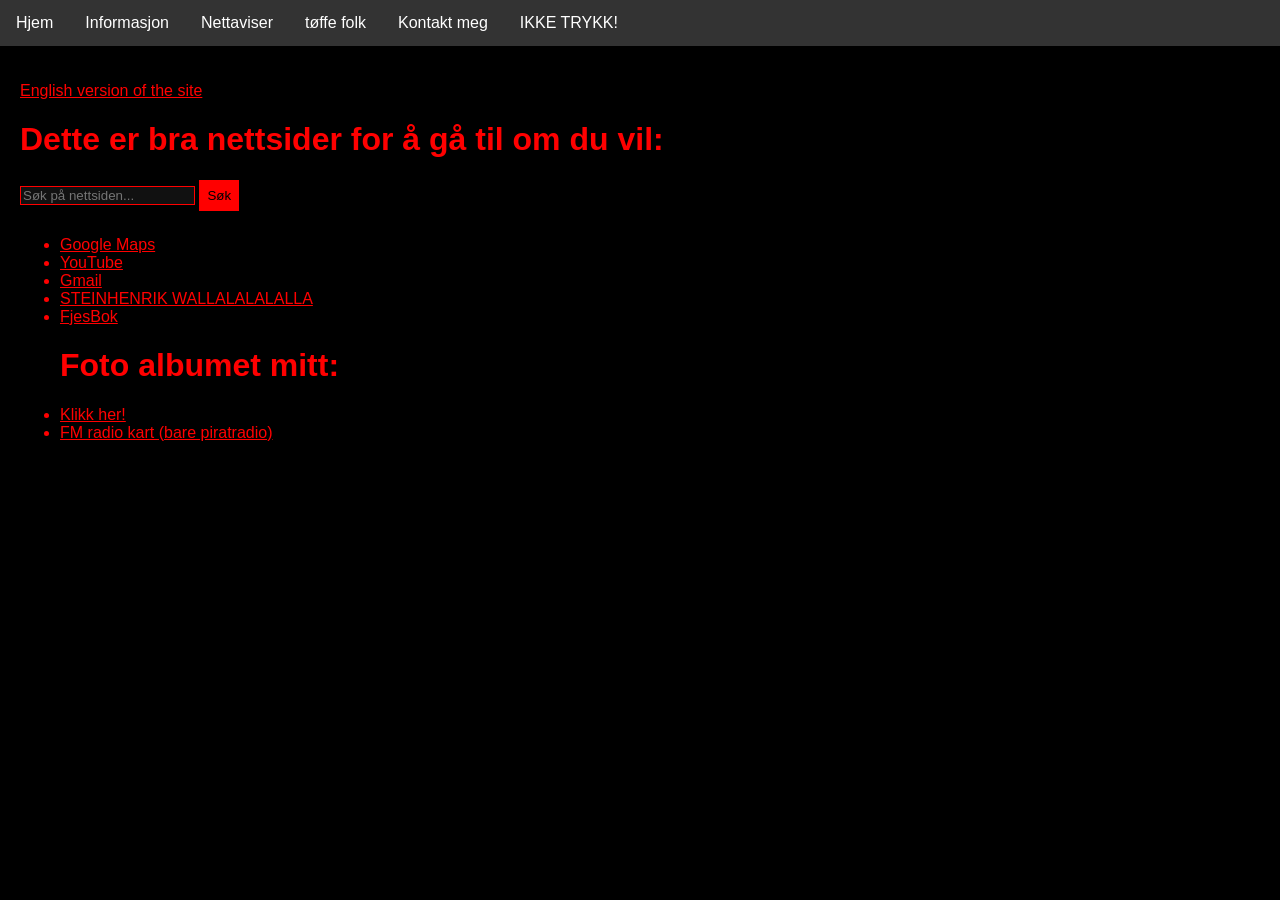
<file: index.html>
<!DOCTYPE html>
<html lang="no">
<head>
  <meta charset="UTF-8">
  <title>Noah Sin Nettside</title>
  <link rel="stylesheet" href="navbar.css"> 
  <style>
    body { background: black; color: red; font-family: sans-serif; margin: 0; }
    a { color: red; }
    button { background: red; color: black; border: none; padding: 8px; cursor: pointer; }
    input { background: #111; color: red; border: 1px solid red; }
    .content { padding: 20px; }
  </style>
</head>
<body>

<div class="navbar">
<a href="index.html">Hjem</a>
<a href="info.html">Informasjon</a>
<div class="subnav">
  <button class="subnavbtn">Nettaviser <i class="fa fa-caret-down"></i></button>
  <div class="subnav-content">
    <a href="https://www.vg.no">VG</a>
    <a href="https://www.aftenposten.no">Aftenposten</a>
    <a href="https://www.sb.no">Sandefjords blad</a>
  </div>
</div>
<div class="subnav">
  <button class="subnavbtn">tøffe folk <i class="fa fa-caret-down"></i></button>
  <div class="subnav-content">
    <a href="paul.html">Paul Logan</a>
  </div>
</div>
<a href="kontakt.html">Kontakt meg</a>
  <a href="jegsaikketrykk.html">IKKE TRYKK!</a>
</div>

<div class="content">
  <p><a href="index-en.html">English version of the site</a></p>
    <h1>Dette er bra nettsider for å gå til om du vil:</h1>
  <div style="margin-bottom: 25px;">
    <input type="text" placeholder="Søk på nettsiden..." onfocus="alert('haha du tror jeg faktisk gadd å kode dette? ikke søren'); this.blur();">
    <button>Søk</button>
  </div>
  <ul>
    <li><a href="https://www.google.com/maps" target="_blank">Google Maps</a></li>
    <li><a href="https://www.youtube.com" target="_blank">YouTube</a></li>
    <li><a href="https://mail.google.com" target="_blank">Gmail</a></li>
    <li><a href="https://steinhenrik.no" target="_blank">STEINHENRIK WALLALALALALLA</a></li>
    <li><a href="https://facebook.com/" target="_blank">FjesBok</a></li>
    <h1>Foto albumet mitt:</h1>
    <li><a href="https://noahsinnettside2.github.io/" target="_blank">Klikk her!</a></li>
    <li><a href="map/map.html">FM radio kart (bare piratradio)</a></li>
  </ul>
</div>

</body>
</html>
</file>
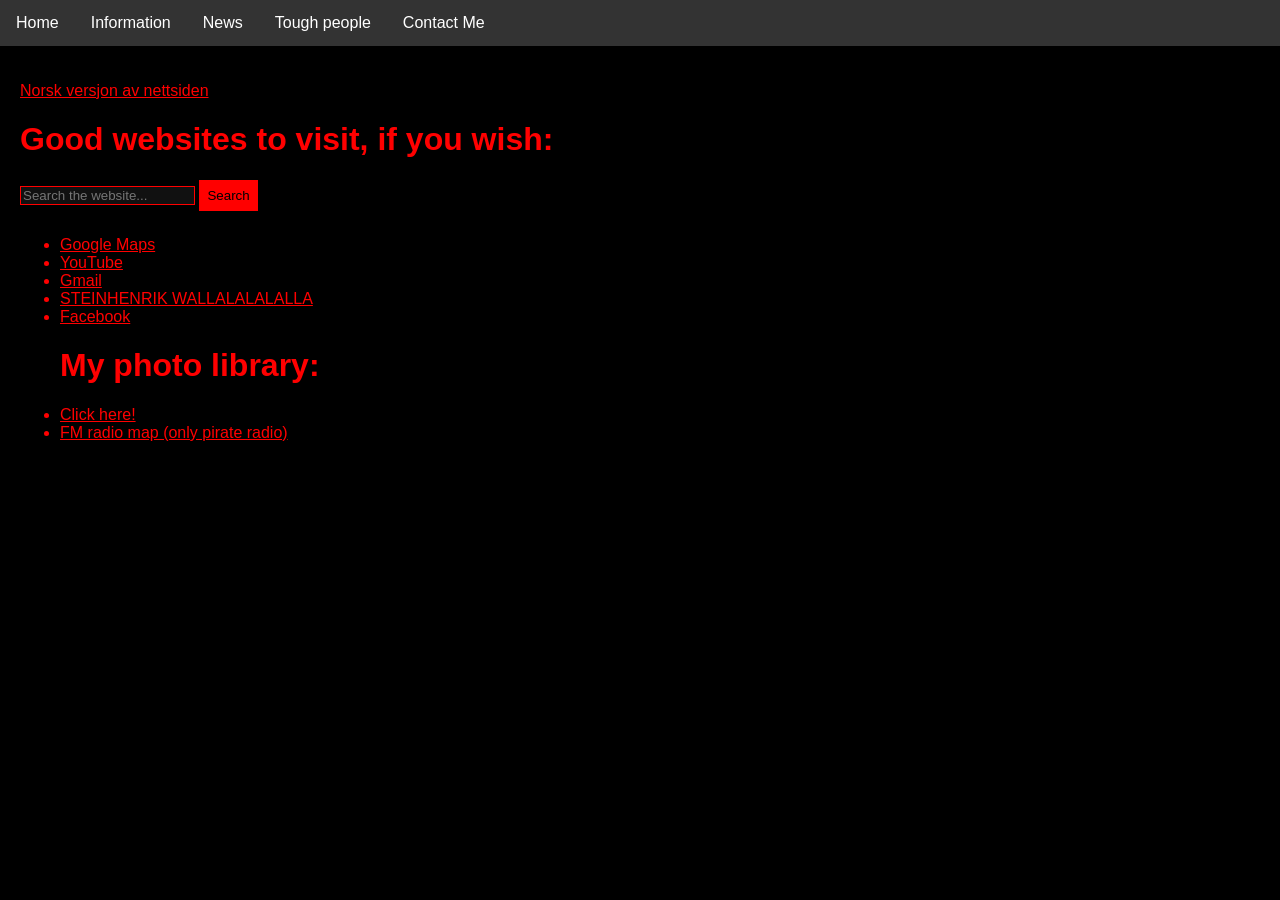
<file: index-en.html>
<!DOCTYPE html>
<html lang="en">
<head>
  <meta charset="UTF-8">
  <title>Noah's Webpage</title>
  <link rel="stylesheet" href="navbar.css">
  <style>
    body { background: black; color: red; font-family: sans-serif; margin: 0; }
    a { color: red; }
    button { background: red; color: black; border: none; padding: 8px; cursor: pointer; }
    input { background: #111; color: red; border: 1px solid red; }
    .content { padding: 20px; }
  </style>
</head>
<body>

<div class="navbar">
<a href="index-en.html">Home</a>
<a href="info-en.html">Information</a> <div class="subnav">
  <button class="subnavbtn">News <i class="fa fa-caret-down"></i></button>
  <div class="subnav-content">
    <a href="https://www.vg.no">VG</a>
    <a href="https://www.aftenposten.no">Aftenposten</a>
    <a href="https://www.sb.no">Sandefjords blad</a>
  </div>
</div>
<div class="subnav">
  <button class="subnavbtn">Tough people <i class="fa fa-caret-down"></i></button>
  <div class="subnav-content">
    <a href="paul-en.html">Paul Logan</a>
  </div>
</div>
<a href="kontakt-en.html">Contact Me</a>
</div>

<div class="content">
  <p><a href="index.html">Norsk versjon av nettsiden</a></p>
  <h1>Good websites to visit, if you wish:</h1>
  <div style="margin-bottom: 25px;">
    <input type="text" placeholder="Search the website..." onfocus="alert('haha you think I actually bothered to code this? no way'); this.blur();">
    <button>Search</button>
  </div>
  <ul>
    <li><a href="https://www.google.com/maps" target="_blank">Google Maps</a></li>
    <li><a href="https://www.youtube.com" target="_blank">YouTube</a></li>
    <li><a href="https://mail.google.com" target="_blank">Gmail</a></li>
    <li><a href="https://steinhenrik.no" target="_blank">STEINHENRIK WALLALALALALLA</a></li>
    <li><a href="https://facebook.com/" target="_blank">Facebook</a></li>
    <h1>My photo library:</h1>
    <li><a href="https://noahsinnettside2.github.io/" target="_blank">Click here!</a></li>
    <li><a href="map/map.html">FM radio map (only pirate radio)</a></li>
  </ul>
</div>

</body>
</html>
</file>
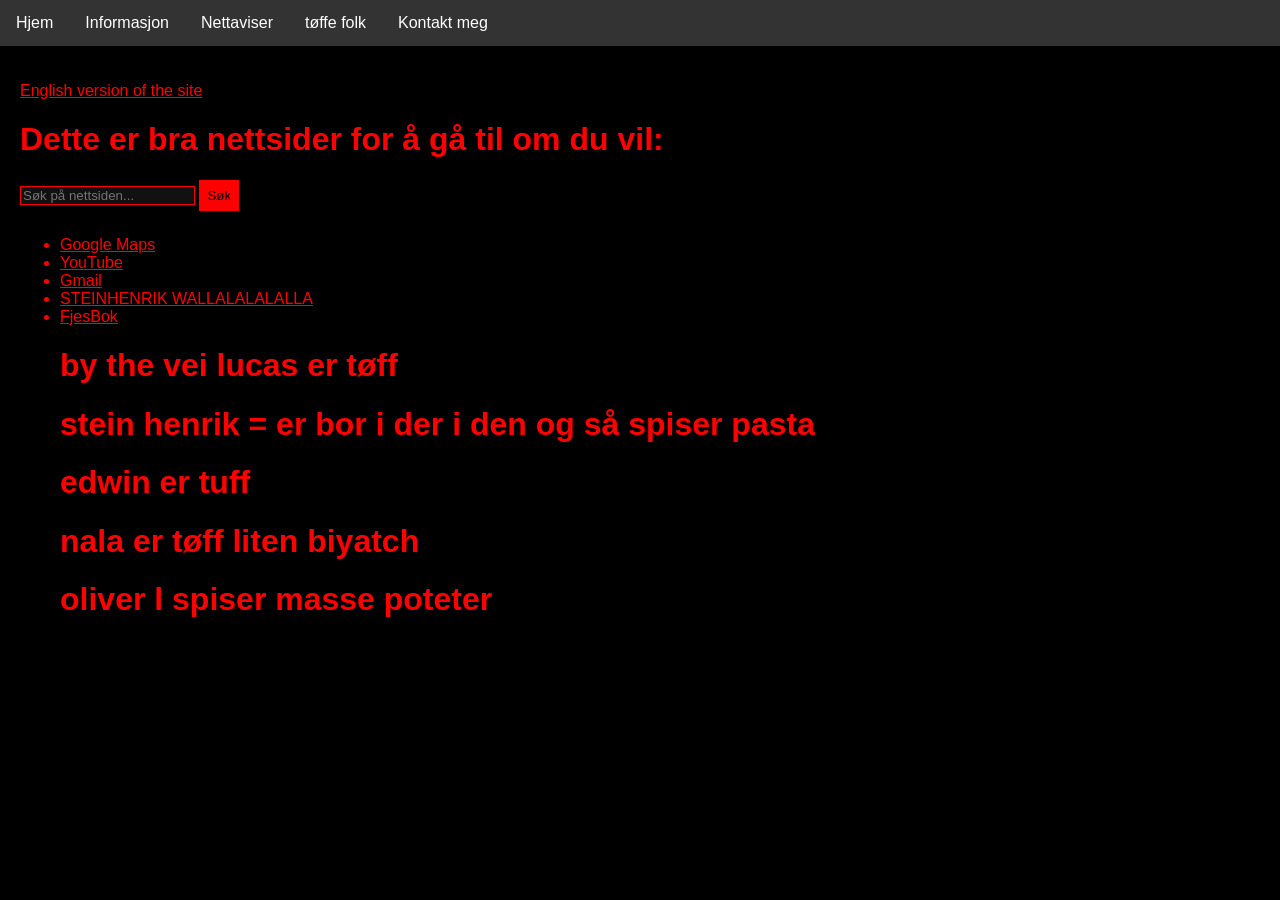
<file: indexbackup.html>
<!DOCTYPE html>
<html lang="no">
<head>
  <meta charset="UTF-8">
  <title>Noah Sin Nettside</title>
  <link rel="stylesheet" href="navbar.css"> <style>
    body { background: black; color: red; font-family: sans-serif; margin: 0; }
    a { color: red; }
    button { background: red; color: black; border: none; padding: 8px; cursor: pointer; }
    input { background: #111; color: red; border: 1px solid red; }
    .content { padding: 20px; }
  </style>
</head>
<body>

<div class="navbar">
<a href="index.html">Hjem</a>
<a href="info.html">Informasjon</a>
<div class="subnav">
  <button class="subnavbtn">Nettaviser <i class="fa fa-caret-down"></i></button>
  <div class="subnav-content">
    <a href="https://www.vg.no">VG</a>
    <a href="https://www.aftenposten.no">Aftenposten</a>
    <a href="https://www.sb.no">Sandefjords blad</a>
  </div>
</div>
<div class="subnav">
  <button class="subnavbtn">tøffe folk <i class="fa fa-caret-down"></i></button>
  <div class="subnav-content">
    <a href="paul.html">Paul Logan</a>
  </div>
</div>
<a href="kontakt.html">Kontakt meg</a>
</div>

<div class="content">
  <p><a href="index-en.html">English version of the site</a></p>
    <h1>Dette er bra nettsider for å gå til om du vil:</h1>
  <div style="margin-bottom: 25px;">
    <input type="text" placeholder="Søk på nettsiden..." onfocus="alert('haha du tror jeg faktisk gadd å kode dette? ikke søren'); this.blur();">
    <button>Søk</button>
  </div>
  <ul>
    <li><a href="https://www.google.com/maps" target="_blank">Google Maps</a></li>
    <li><a href="https://www.youtube.com" target="_blank">YouTube</a></li>
    <li><a href="https://mail.google.com" target="_blank">Gmail</a></li>
    <li><a href="https://steinhenrik.no" target="_blank">STEINHENRIK WALLALALALALLA</a></li>
    <li><a href="https://facebook.com/" target="_blank">FjesBok</a></li>
 <h1>by the vei lucas er tøff</h1>
     <h1>stein henrik = er bor i der i den og så spiser pasta</h1>
         <h1>edwin er tuff</h1>
         <h1>nala er tøff liten biyatch</h1>
         <h1>oliver l spiser masse poteter</h1>
  </ul>
</div>

</body>
</html>
</file>
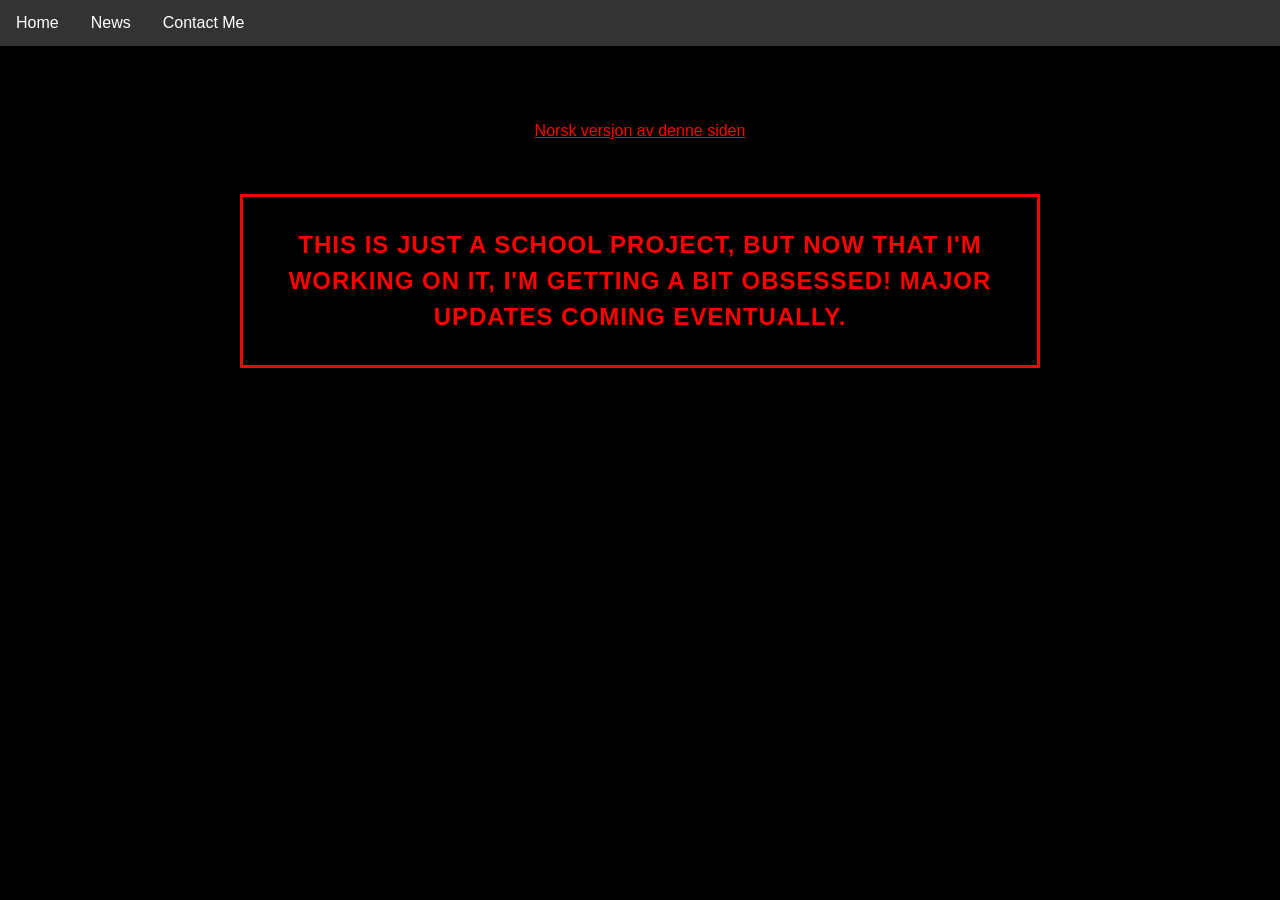
<file: info-en.html>
<!DOCTYPE html>
<html lang="en">
<head>
  <meta charset="UTF-8">
  <title>Information - Noah</title>
  <link rel="stylesheet" href="navbar.css">
  <style>
    body { background: black; color: red; font-family: sans-serif; margin: 0; }
    a { color: red; }
    .content { 
      padding: 60px 20px; 
      text-align: center; 
      max-width: 800px; 
      margin: 0 auto; 
    }
    h2 { 
      border: 3px solid red; 
      padding: 30px; 
      line-height: 1.5;
      text-transform: uppercase;
      letter-spacing: 1px;
    }
  </style>
</head>
<body>

<div class="navbar">
<a href="index-en.html">Home</a>
<div class="subnav">
  <button class="subnavbtn">News <i class="fa fa-caret-down"></i></button>
  <div class="subnav-content">
    <a href="https://www.vg.no">VG</a>
    <a href="https://www.aftenposten.no">Aftenposten</a>
    <a href="https://www.sb.no">Sandefjords blad</a>
  </div>
</div>
<a href="kontakt-en.html">Contact Me</a>
</div>

<div class="content">
  <p><a href="info.html">Norsk versjon av denne siden</a></p>
  <br>
  <h2>This is just a school project, but now that I'm working on it, I'm getting a bit obsessed! Major updates coming eventually.</h2>
</div>

</body>
</html>
</file>
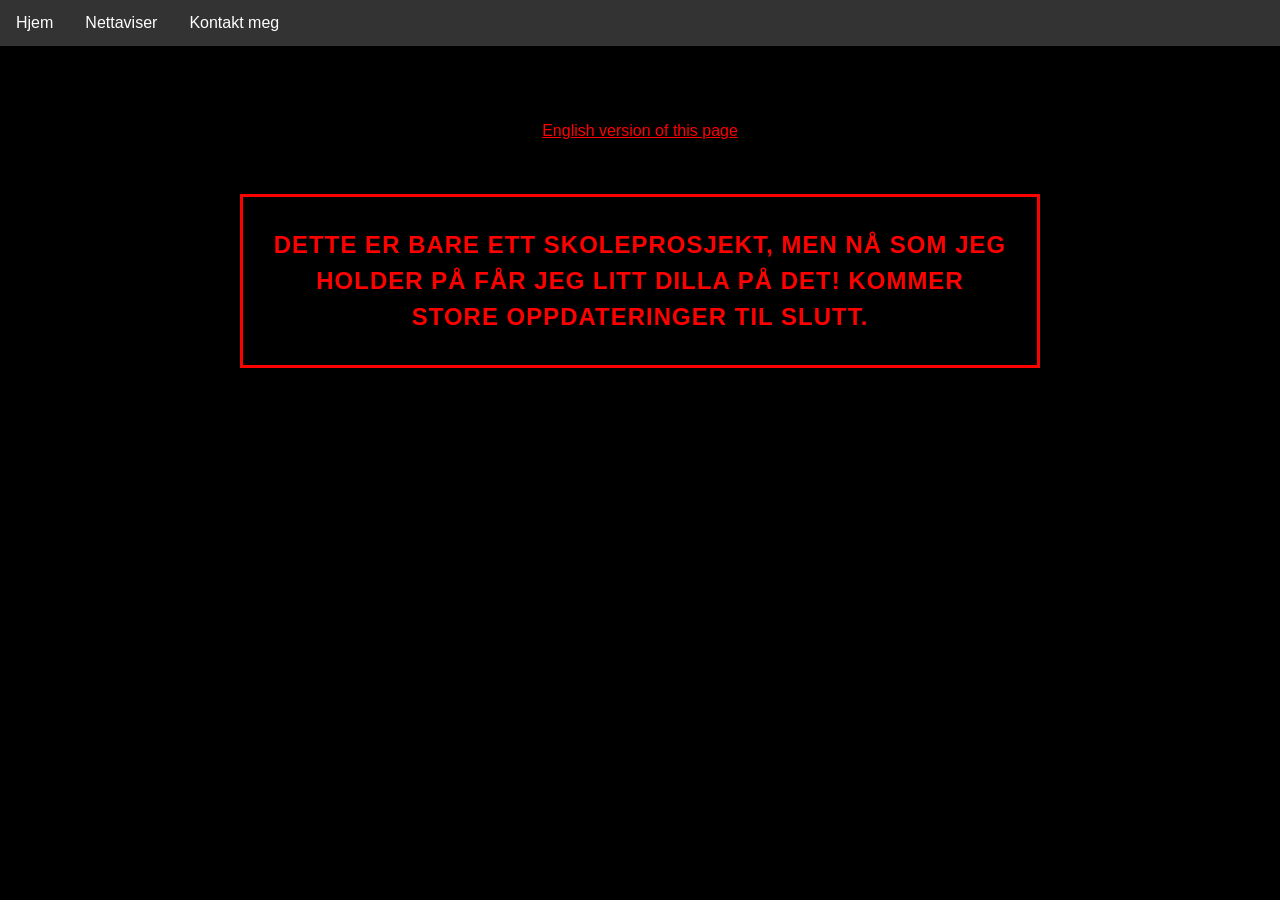
<file: info.html>
<!DOCTYPE html>
<html lang="no">
<head>
  <meta charset="UTF-8">
  <title>Informasjon - Noah</title>
  <link rel="stylesheet" href="navbar.css">
  <style>
    body { background: black; color: red; font-family: sans-serif; margin: 0; }
    a { color: red; }
    .content { 
      padding: 60px 20px; 
      text-align: center; 
      max-width: 800px; 
      margin: 0 auto; 
    }
    h2 { 
      border: 3px solid red; 
      padding: 30px; 
      line-height: 1.5;
      text-transform: uppercase;
      letter-spacing: 1px;
    }
  </style>
</head>
<body>

<div class="navbar">
<a href="index.html">Hjem</a>
<div class="subnav">
  <button class="subnavbtn">Nettaviser <i class="fa fa-caret-down"></i></button>
  <div class="subnav-content">
    <a href="https://www.vg.no">VG</a>
    <a href="https://www.aftenposten.no">Aftenposten</a>
    <a href="https://www.sb.no">Sandefjords blad</a>
  </div>
</div>
<a href="kontakt.html">Kontakt meg</a>
</div>

<div class="content">
  <p><a href="info-en.html">English version of this page</a></p>
  <br>
  <h2>Dette er bare ett skoleprosjekt, men nå som jeg holder på får jeg litt dilla på det! Kommer store oppdateringer til slutt.</h2>
</div>

</body>
</html>
</file>
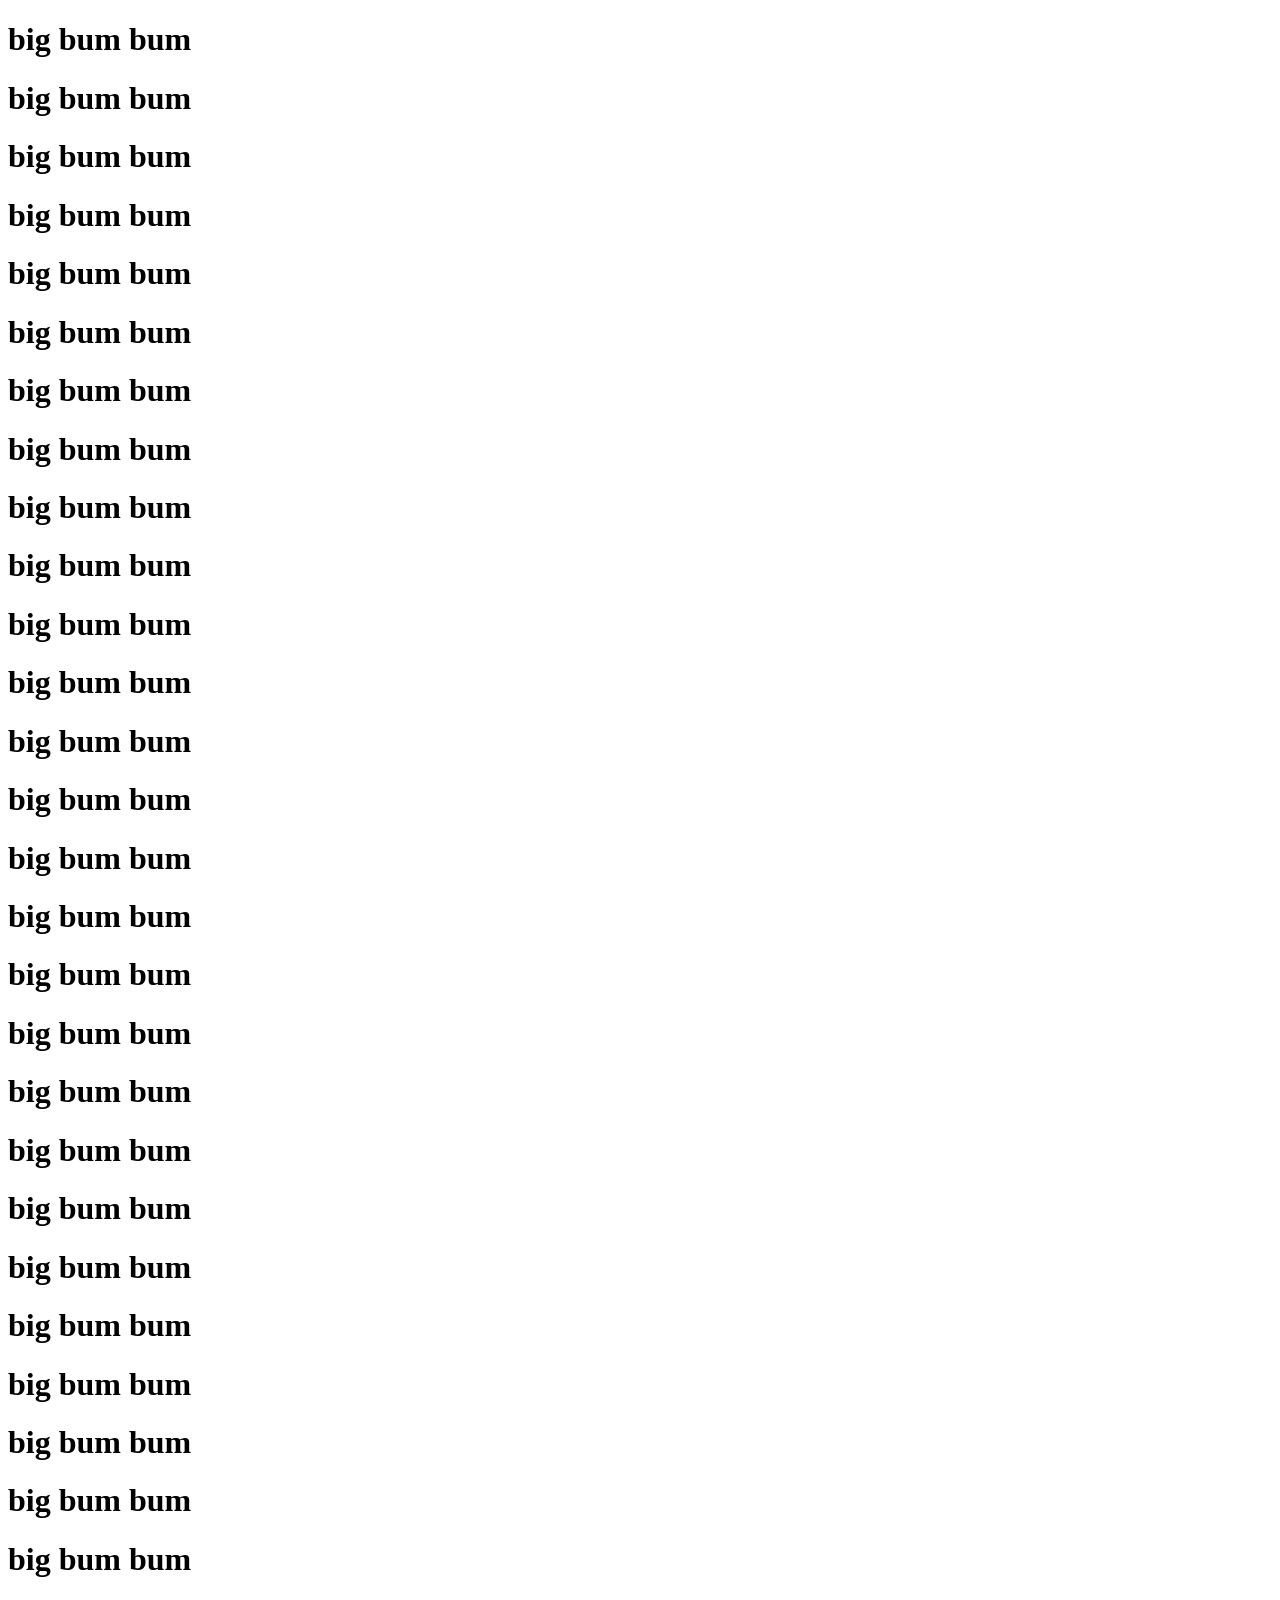
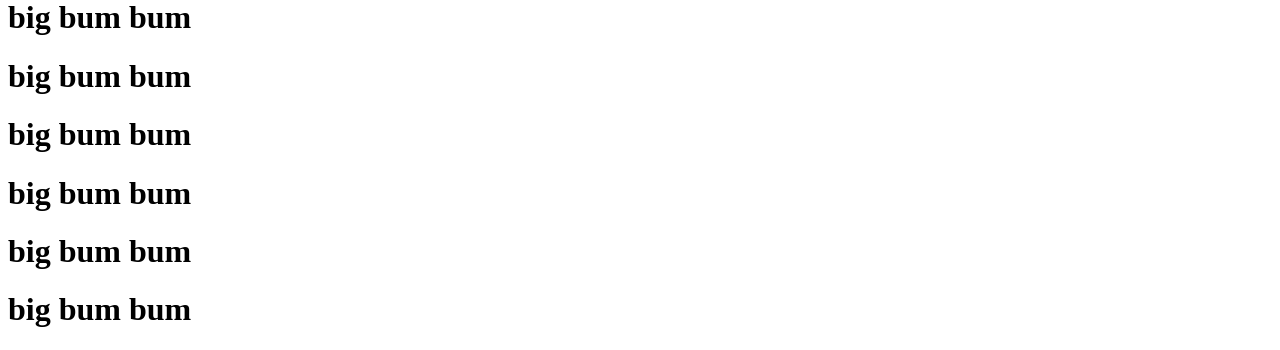
<file: jegsaikketrykk.html>
<!DOCTYPE html>
<html lang="en">
<head>
    <meta charset="UTF-8">
    <meta name="viewport" content="width=device-width, initial-scale=1.0">
    <title>YOU FUCKING IDIOT</title>
</head>
<body>
    <h1>big bum bum</h1>
    <h1>big bum bum</h1>
    <h1>big bum bum</h1>
    <h1>big bum bum</h1>
    <h1>big bum bum</h1>
    <h1>big bum bum</h1>
    <h1>big bum bum</h1>
    <h1>big bum bum</h1>
    <h1>big bum bum</h1>
    <h1>big bum bum</h1>
    <h1>big bum bum</h1>
    <h1>big bum bum</h1>
    <h1>big bum bum</h1>
    <h1>big bum bum</h1>
    <h1>big bum bum</h1>
    <h1>big bum bum</h1>
    <h1>big bum bum</h1>
    <h1>big bum bum</h1>
    <h1>big bum bum</h1>
    <h1>big bum bum</h1>
    <h1>big bum bum</h1>
    <h1>big bum bum</h1>
    <h1>big bum bum</h1>
    <h1>big bum bum</h1>
    <h1>big bum bum</h1>
    <h1>big bum bum</h1>
    <h1>big bum bum</h1>
    <h1>big bum bum</h1>
    <h1>big bum bum</h1>
    <h1>big bum bum</h1>
    <h1>big bum bum</h1>
    <h1>big bum bum</h1>
    <h1>big bum bum</h1>
</body>
</html>
</file>
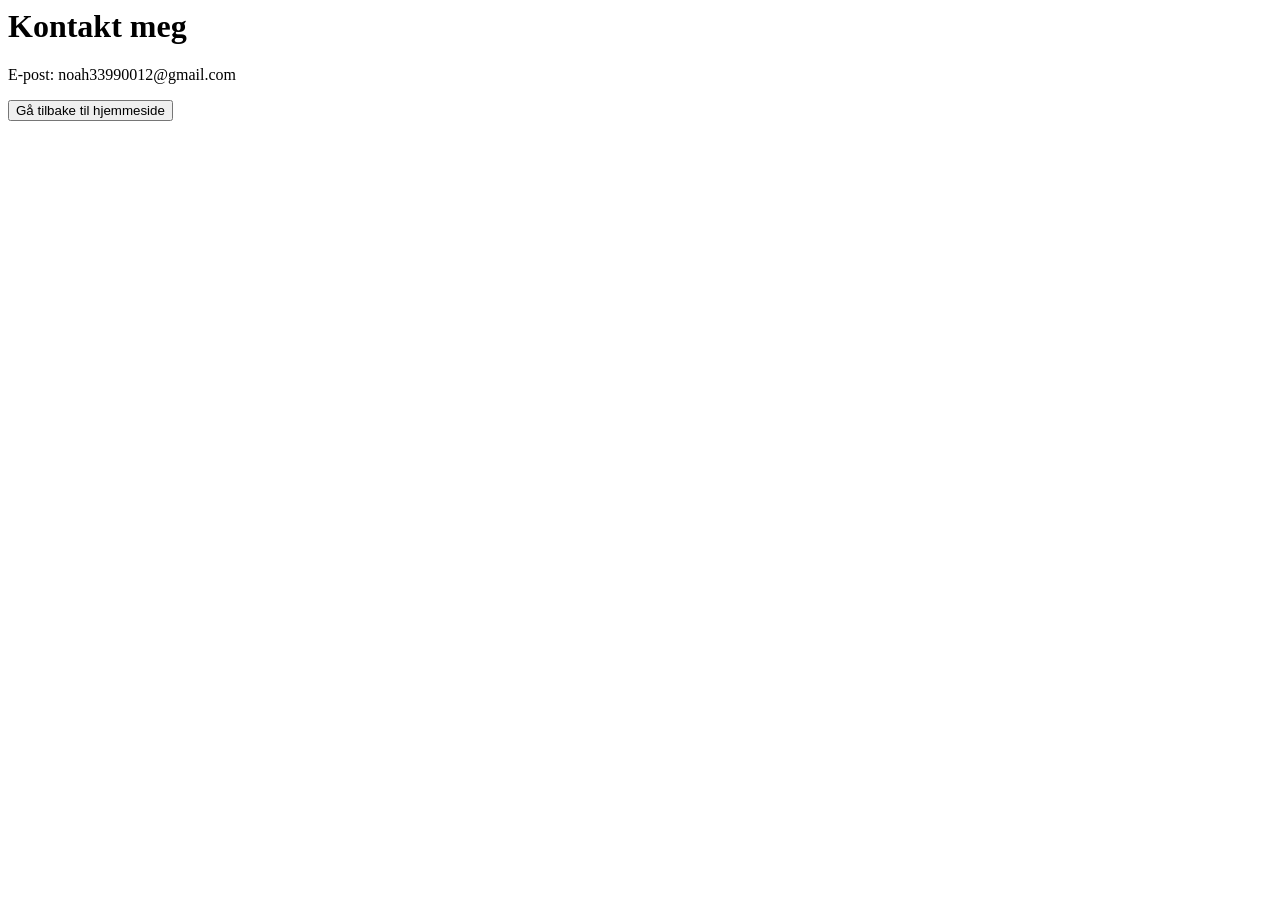
<file: kontakt meg.html>
<html lang="en">
<head>
    <meta charset="UTF-8">
    <meta name="viewport" content="width=device-width, initial-scale=1.0">
    <title>Kontakt meg</title>
</head>
<body>

    <h1>Kontakt meg</h1>
    
    <p>E-post: noah33990012@gmail.com</p>

    <a href="index.html">
        <button type="button">Gå tilbake til hjemmeside</button>
    </a>

</body>
</html>
</file>
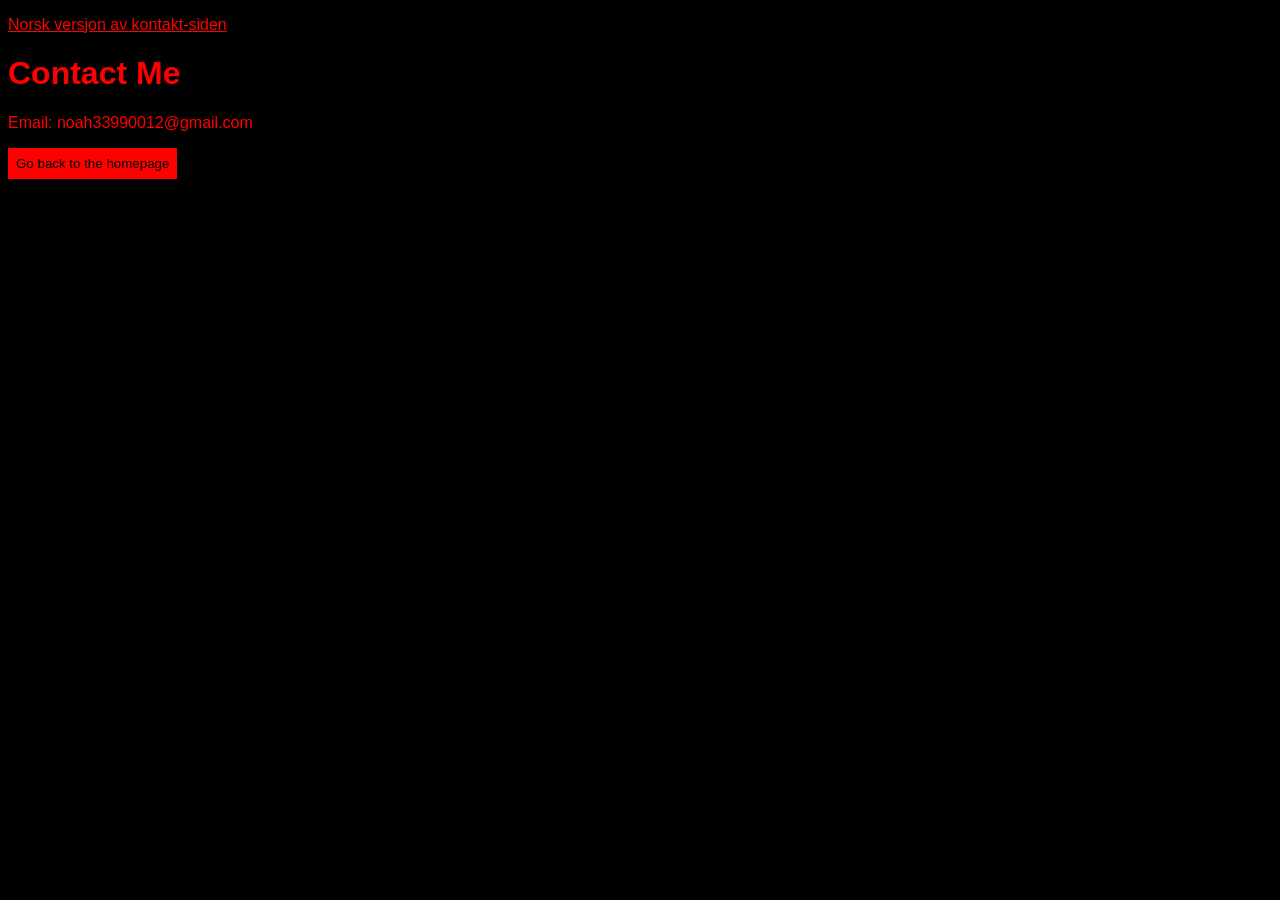
<file: kontakt-en.html>
<!DOCTYPE html>
<html lang="en">
<head>
    <meta charset="UTF-8">
    <title>Contact Me</title>
    <style>
      body { background: black; color: red; font-family: sans-serif; }
      a { color: red; }
      button { background: red; color: black; border: none; padding: 8px; cursor: pointer; }
    </style>
</head>
<body>
    <p><a href="kontakt.html">Norsk versjon av kontakt-siden</a></p>
    <h1>Contact Me</h1>
    <p>Email: noah33990012@gmail.com</p>
    <a href="index-en.html">
        <button type="button">Go back to the homepage</button>
    </a>
</body>
</html>
</file>
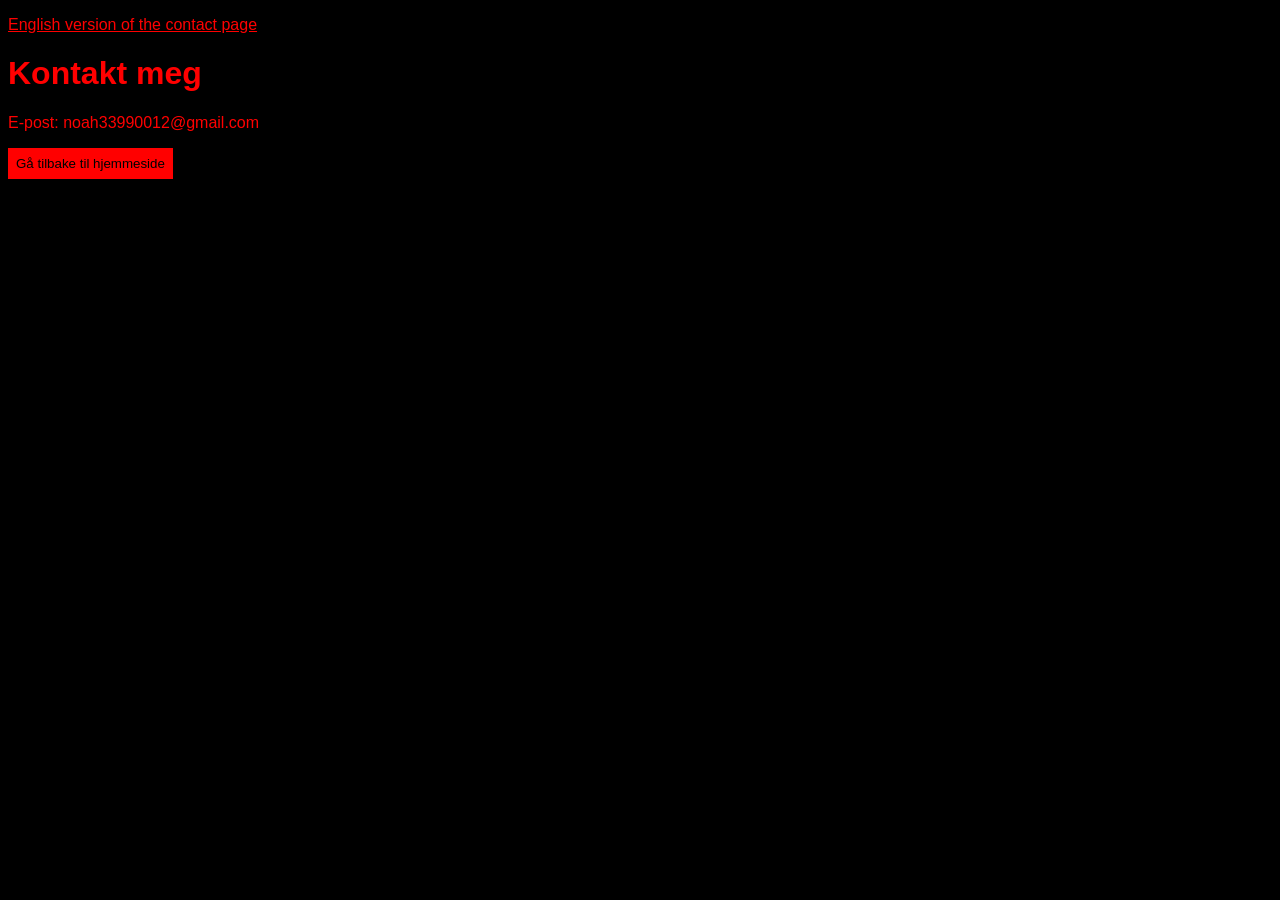
<file: kontakt.html>
<!DOCTYPE html>
<html lang="no">
<head>
    <meta charset="UTF-8">
    <title>Kontakt meg</title>
    <style>
      body { background: black; color: red; font-family: sans-serif; }
      a { color: red; }
      button { background: red; color: black; border: none; padding: 8px; cursor: pointer; }
    </style>
</head>
<body>
    <p><a href="kontakt-en.html">English version of the contact page</a></p>

    <h1>Kontakt meg</h1>
    <p>E-post: noah33990012@gmail.com</p>

    <a href="index.html">
        <button type="button">Gå tilbake til hjemmeside</button>
    </a>
</body>
</html>
</file>
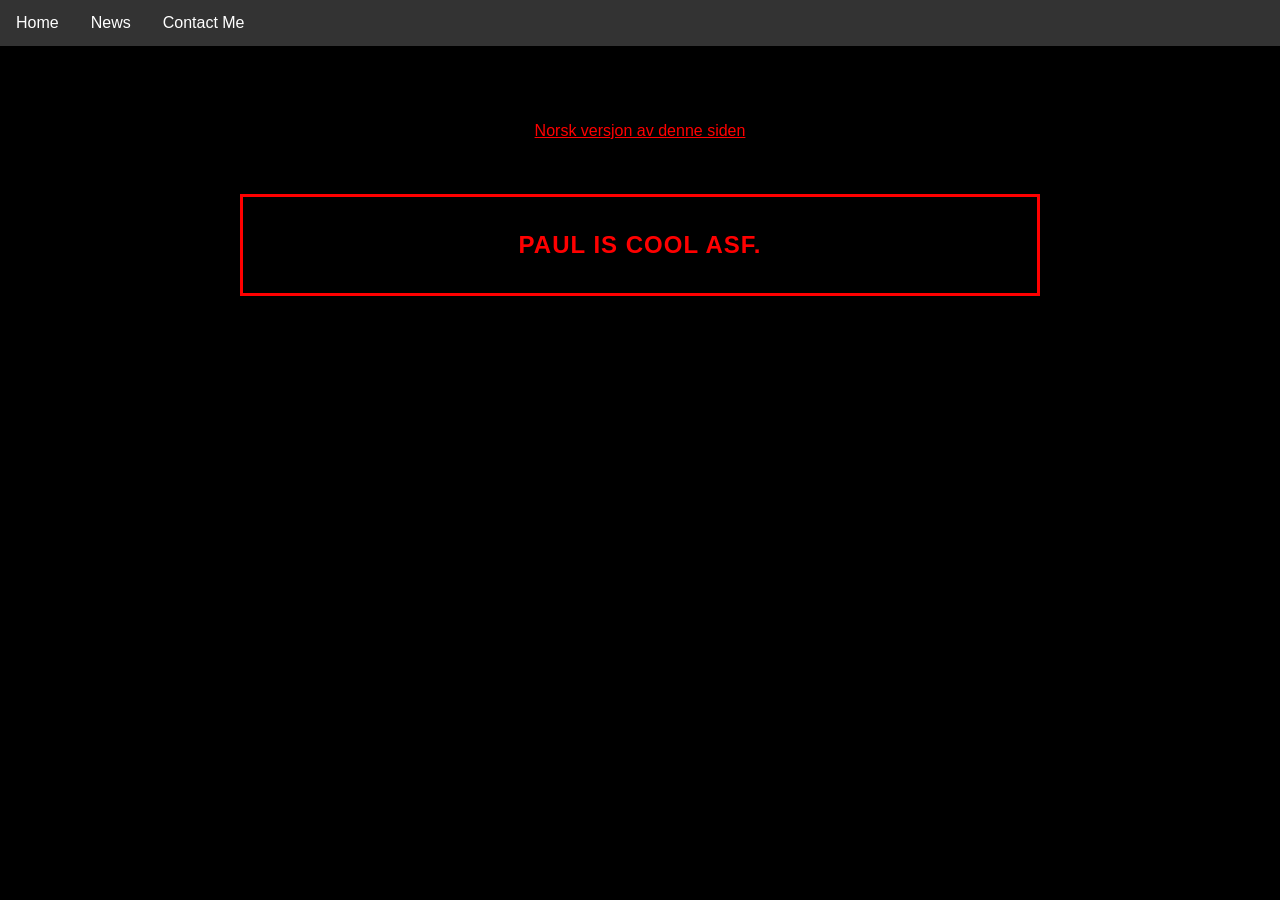
<file: paul-en.html>
<!DOCTYPE html>
<html lang="en">
<head>
  <meta charset="UTF-8">
  <title>Information - Noah</title>
  <link rel="stylesheet" href="navbar.css">
  <style>
    body { background: black; color: red; font-family: sans-serif; margin: 0; }
    a { color: red; }
    .content { 
      padding: 60px 20px; 
      text-align: center; 
      max-width: 800px; 
      margin: 0 auto; 
    }
    h2 { 
      border: 3px solid red; 
      padding: 30px; 
      line-height: 1.5;
      text-transform: uppercase;
      letter-spacing: 1px;
    }
  </style>
</head>
<body>

<div class="navbar">
<a href="index-en.html">Home</a>
<div class="subnav">
  <button class="subnavbtn">News <i class="fa fa-caret-down"></i></button>
  <div class="subnav-content">
    <a href="https://www.vg.no">VG</a>
    <a href="https://www.aftenposten.no">Aftenposten</a>
    <a href="https://www.sb.no">Sandefjords blad</a>
  </div>
</div>
<a href="kontakt-en.html">Contact Me</a>
</div>

<div class="content">
  <p><a href="paul.html">Norsk versjon av denne siden</a></p>
  <br>
  <h2>Paul is cool asf.</h2>
</div>

</body>
</html>
</file>
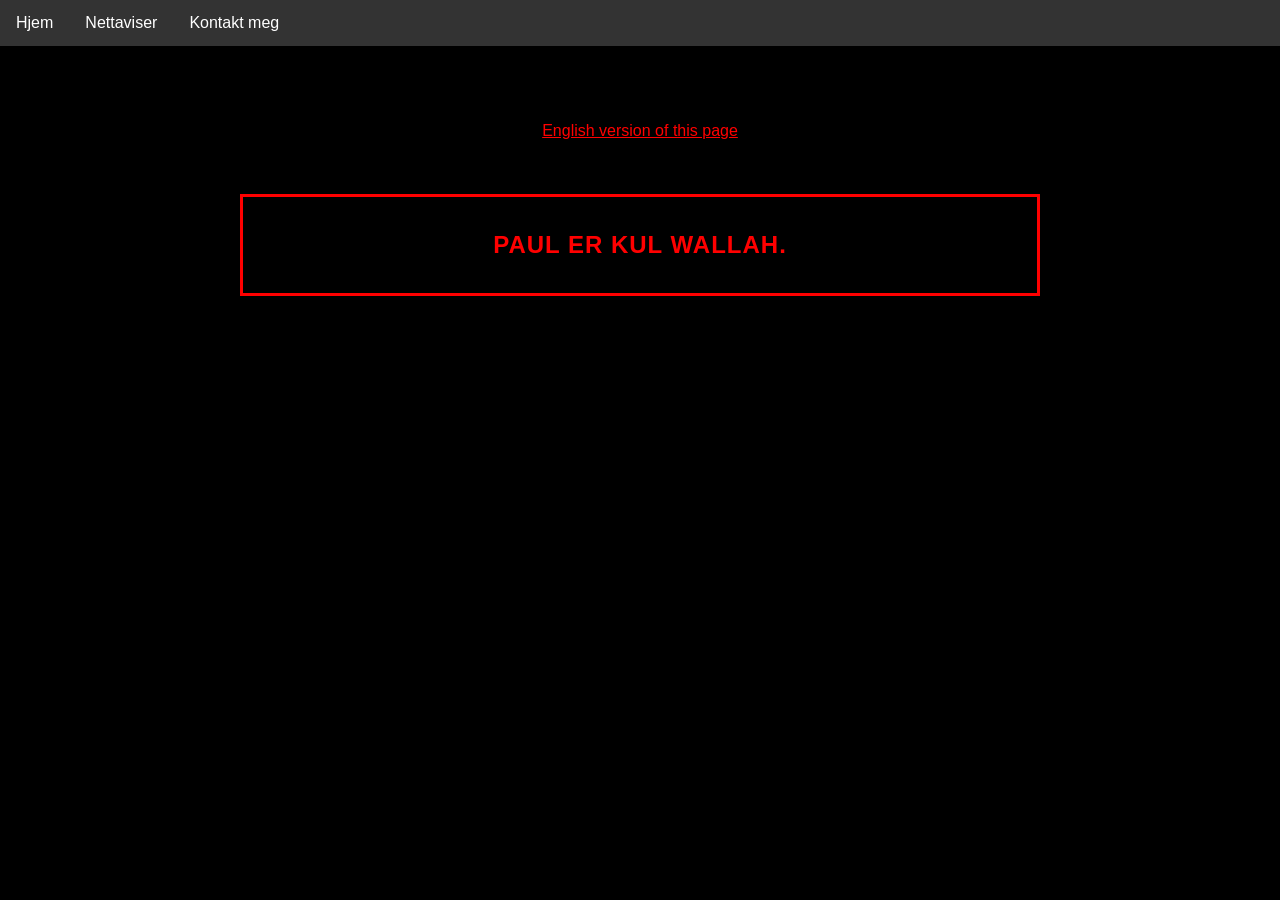
<file: paul.html>
<!DOCTYPE html>
<html lang="no">
<head>
  <meta charset="UTF-8">
  <title>Informasjon - Noah</title>
  <link rel="stylesheet" href="navbar.css">
  <style>
    body { background: black; color: red; font-family: sans-serif; margin: 0; }
    a { color: red; }
    .content { 
      padding: 60px 20px; 
      text-align: center; 
      max-width: 800px; 
      margin: 0 auto; 
    }
    h2 { 
      border: 3px solid red; 
      padding: 30px; 
      line-height: 1.5;
      text-transform: uppercase;
      letter-spacing: 1px;
    }
  </style>
</head>
<body>

<div class="navbar">
<a href="index.html">Hjem</a>
<div class="subnav">
  <button class="subnavbtn">Nettaviser <i class="fa fa-caret-down"></i></button>
  <div class="subnav-content">
    <a href="https://www.vg.no">VG</a>
    <a href="https://www.aftenposten.no">Aftenposten</a>
    <a href="https://www.sb.no">Sandefjords blad</a>
  </div>
</div>
<a href="kontakt.html">Kontakt meg</a>
</div>

<div class="content">
  <p><a href="paul-en.html">English version of this page</a></p>
  <br>
  <h2>Paul er kul wallah.</h2>
</div>

</body>
</html>
</file>
<file: navbar.css>
/* The navigation menu */
.navbar {
  overflow: hidden;
  background-color: #333;
}

/* Navigation links */
.navbar a {
  float: left;
  font-size: 16px;
  color: white;
  text-align: center;
  padding: 14px 16px;
  text-decoration: none;
}

/* The subnavigation menu */
.subnav {
  float: left;
  overflow: hidden;
}

/* Subnav button */
.subnav .subnavbtn {
  font-size: 16px;
  border: none;
  outline: none;
  color: white;
  padding: 14px 16px;
  background-color: inherit;
  font-family: inherit;
  margin: 0;
}

/* Add a red background color to navigation links on hover */
.navbar a:hover, .subnav:hover .subnavbtn {
  background-color: red;
}

/* Style the subnav content - positioned absolute */
.subnav-content {
  display: none;
  position: absolute;
  left: 0;
  background-color: red;
  width: 100%;
  z-index: 1;
}

/* Style the subnav links */
.subnav-content a {
  float: left;
  color: white;
  text-decoration: none;
}

/* Add a grey background color on hover */
.subnav-content a:hover {
  background-color: #eee;
  color: black;
}

/* When you move the mouse over the subnav container, open the subnav content */
.subnav:hover .subnav-content {
  display: block;
}
</file>
